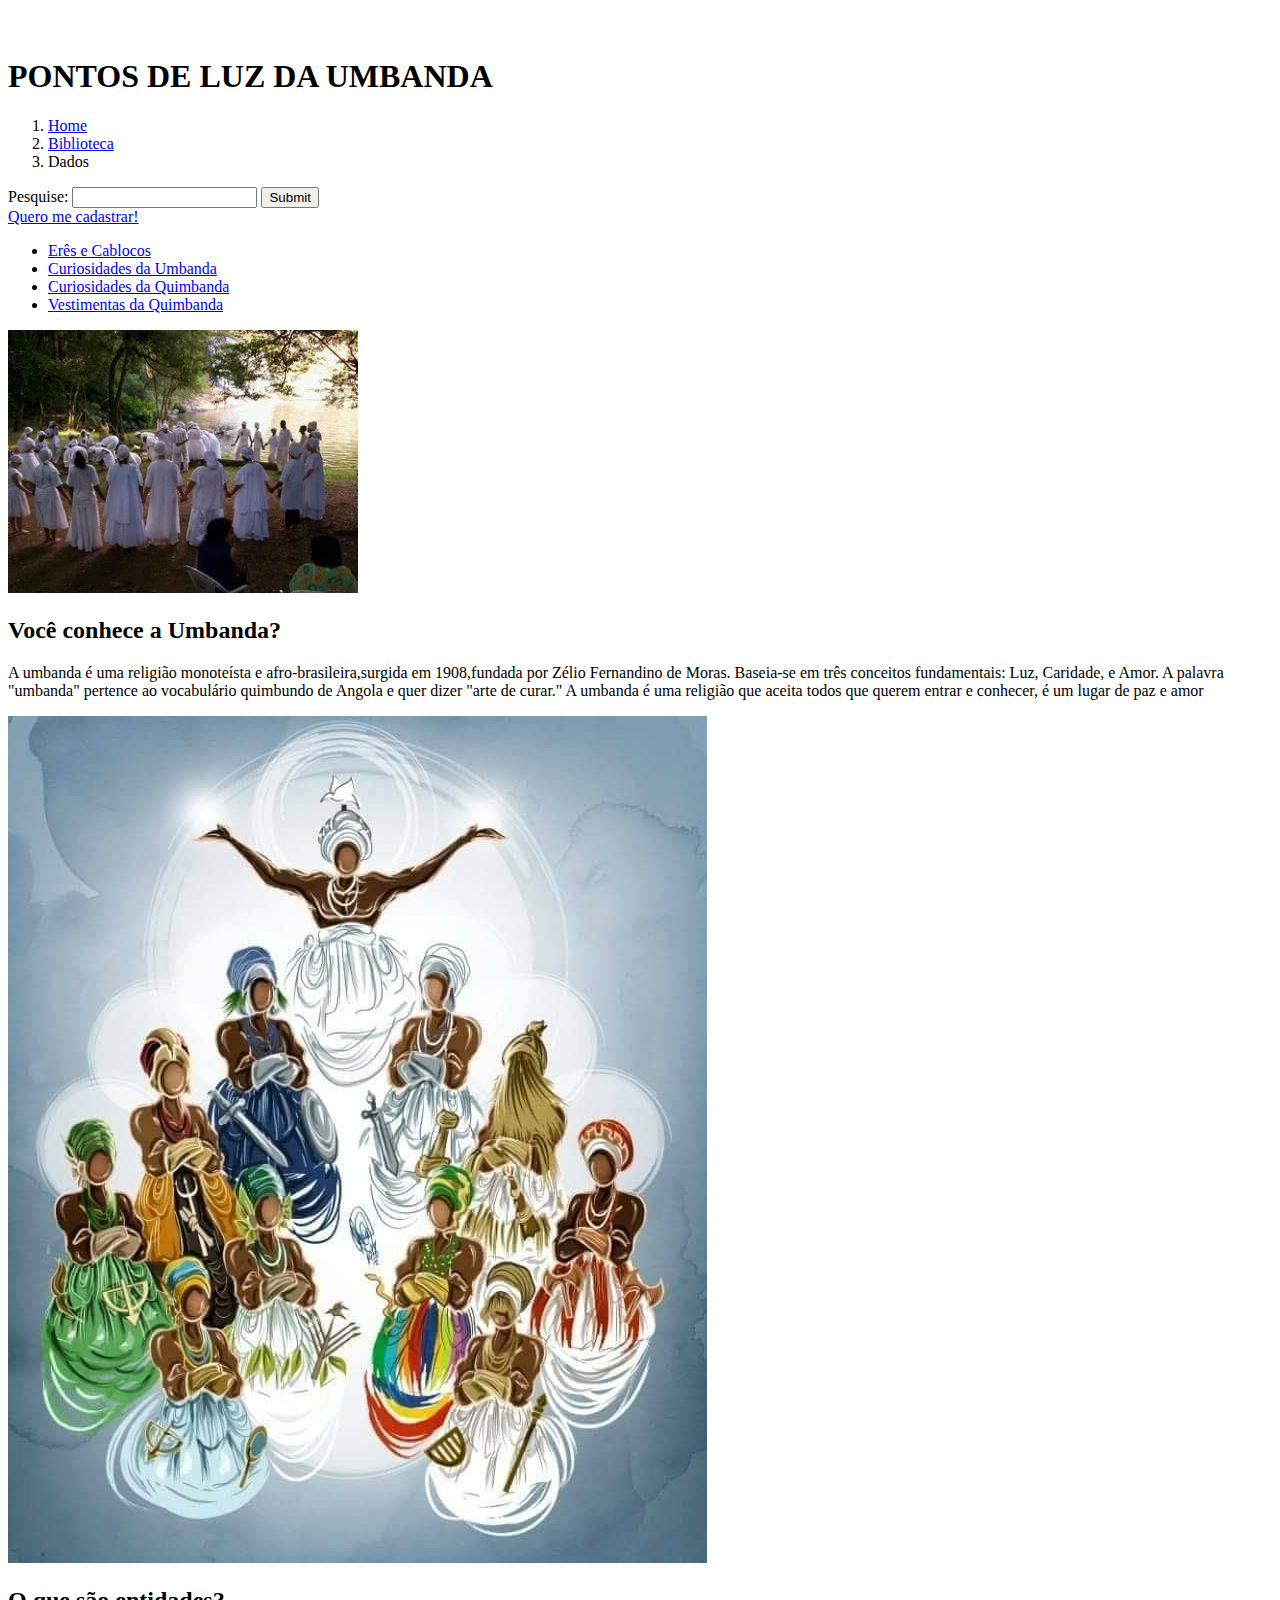
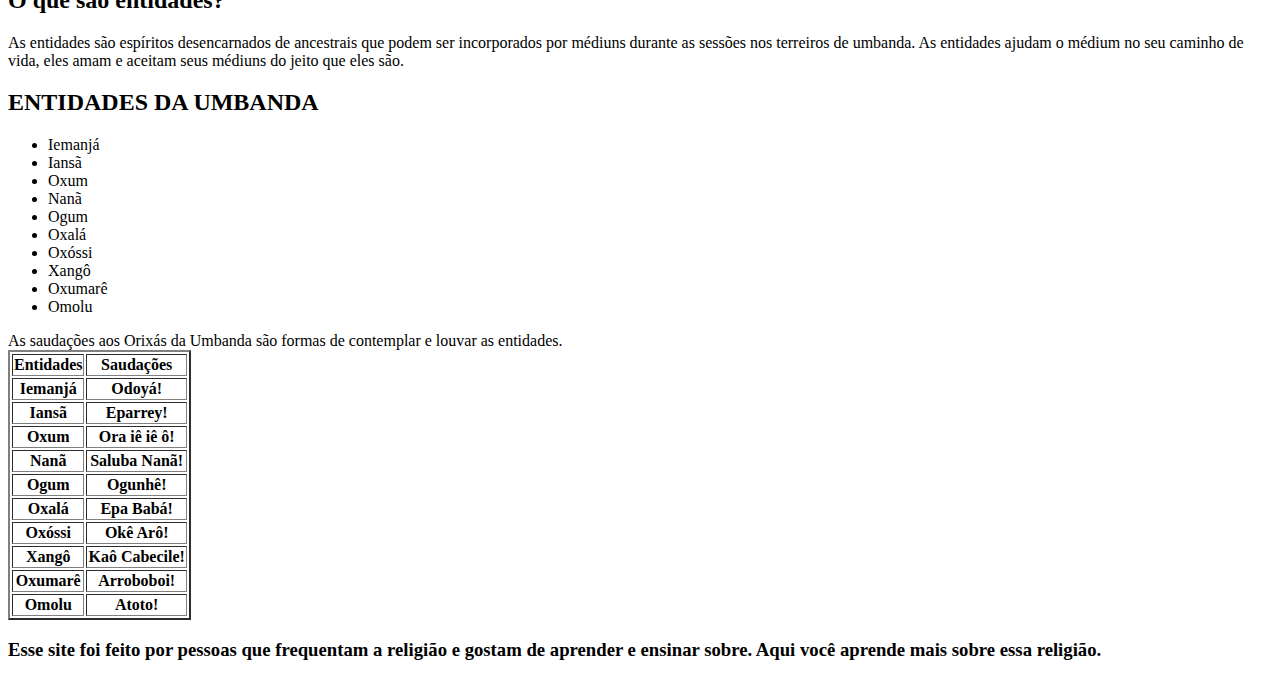
<file: index.html>
﻿<!DOCTYPE html>

<html lang="pt-br" xmlns="http://www.w3.org/1999/xhtml">
<head>
    <meta charset="utf-8" />
    <meta name="viewport" content="width=device-width, initial-scale=1, shrink-to-fit=no">

    <!-- Bootstrap CSS -->
    <link rel="stylesheet" href="https://stackpath.bootstrapcdn.com/bootstrap/4.1.3/css/bootstrap.min.css" integrity="sha384-MCw98/SFnGE8fJT3GXwEOngsV7Zt27NXFoaoApmYm81iuXoPkFOJwJ8ERdknLPMO" crossorigin="anonymous">

    <title>PONTOS DE LUZ DA UMBANDA</title>
</head>
<body class="bg-alert alert-warning container-fluid ">
<header class="container-fluid ">

    <h1 class="d-block text-center h1 text-white bg-warning "><br>PONTOS DE LUZ DA UMBANDA<br></h1>

	<nav aria-label="breadcrumb">
  <ol class="breadcrumb">
    <li class="breadcrumb-item"><a href="#">Home</a></li>
    <li class="breadcrumb-item"><a href="#">Biblioteca</a></li>
    <li class="breadcrumb-item active" aria-current="page">Dados</li>
  </ol>
</nav>
	
	
	
	<form action="/login.php" method="post">
	
	<label for="name">Pesquise:</label>
	<input type="text" name="nome" id="nome">
	 
	 <input type="submit">
	 </form>
	 
	 <a href="cadastro.html">Quero me cadastrar!</a>
<nav>	 
	<ul> 
	<li> <a href="sandy2.html">Erês e Cablocos</a></li>
	<li> <a href="sandy3.html">Curiosidades da Umbanda</a></li>
	<li> <a href="sandy4.html">Curiosidades da Quimbanda</a></li>
	<li> <a href="sandy5.html">Vestimentas da Quimbanda</a></li>					
	</ul>
</nav>

</header>		

<div class="row">

<main class="col-12 col-lg-7">
    
	
	<section class="media row" >
	<img src ="umbanda.jpg" class="align-self-center mr-3 col-10 col-lg-4">
        <div class="media-body col-12 col-lg-8">
		
		<h2>Você conhece a Umbanda?</h2>
		<p class= "text-dark">
        A umbanda é uma religião monoteísta e afro-brasileira,surgida em 1908,fundada por 
        Zélio Fernandino de Moras. Baseia-se em três conceitos fundamentais: Luz, Caridade, e Amor.
        A palavra "umbanda" pertence ao vocabulário quimbundo de Angola e quer dizer "arte de curar."
		A umbanda é uma religião que aceita todos que querem entrar e conhecer, é um lugar de paz e amor
		</p> 
		</div>
    </section> 

<div class="clear"></div>


<section class="media mt-4 row" >
 <img src="orixas.jpg" class="w-50 align-self-center mr-3 col-10 col-lg-4">
 <div class="media-body  col-12 col-lg-8"> 
 
    <h2> O que são entidades?</h2>
    <p class="text-dark">As entidades são espíritos desencarnados de ancestrais que podem ser incorporados 
    por médiuns durante as sessões nos terreiros de umbanda. As entidades ajudam o médium no seu
	caminho de vida, eles amam e aceitam seus médiuns do jeito que eles são.</p>
	
	</div>
</section>

<div class="clear"></div>



</main>

<aside class="col-12 col-md-4 ml-lg-5">
<div  class="float-right border" >
<section class="border border-warning">


    <h2> ENTIDADES DA UMBANDA </h2>
<ul> 
    <li> Iemanjá</li>
    <li> Iansã</li>
    <li> Oxum</li>
    <li>Nanã</li>
    <li>Ogum</li>
    <li>Oxalá</li>
    <li>Oxóssi</li>
    <li>Xangô</li>
    <li>Oxumarê</li>
    <li>Omolu</li>
</ul>
</div>
</section>


<section class="col-12">
As saudações aos Orixás da Umbanda são formas de contemplar e louvar as entidades.
<table border="2">
<tr>
<th>Entidades</th>
<th>Saudações</th>

</tr>


<tr>
<th>Iemanjá</th>
<th>Odoyá!</th>

</tr>
<tr>
<th>Iansã</th>
<th>Eparrey!</th>

</tr>
<tr>
<th>Oxum</th>
<th>Ora iê iê ô!</th>

</tr>
<tr>
<th>Nanã</th>
<th>Saluba Nanã!</th>

</tr>
<tr>
<th>Ogum</th>
<th>Ogunhê!</th>

</tr>
<tr>
<th>Oxalá</th>
<th>Epa Babá!</th>

</tr>
<tr>
<th>Oxóssi</th>
<th>Okê Arô!</th>

</tr>
<tr>
<th>Xangô</th>
<th>Kaô Cabecile!</th>

</tr>
<tr>
<th>Oxumarê</th>
<th>Arroboboi!</th>

</tr>
<tr>
<th>Omolu</th>
<th>Atoto!</th>

</tr>
</table>
</section>
</div>

</aside>

</div>

<footer class="jumbotron jumbotron-fluid footer  bg-warning mt-5 text-dark">
<h3> Esse site foi feito por pessoas que frequentam a religião e gostam de aprender
	e ensinar sobre. Aqui você aprende mais sobre essa religião.</h3>							
	
</footer>

</body>
</html>
</file>
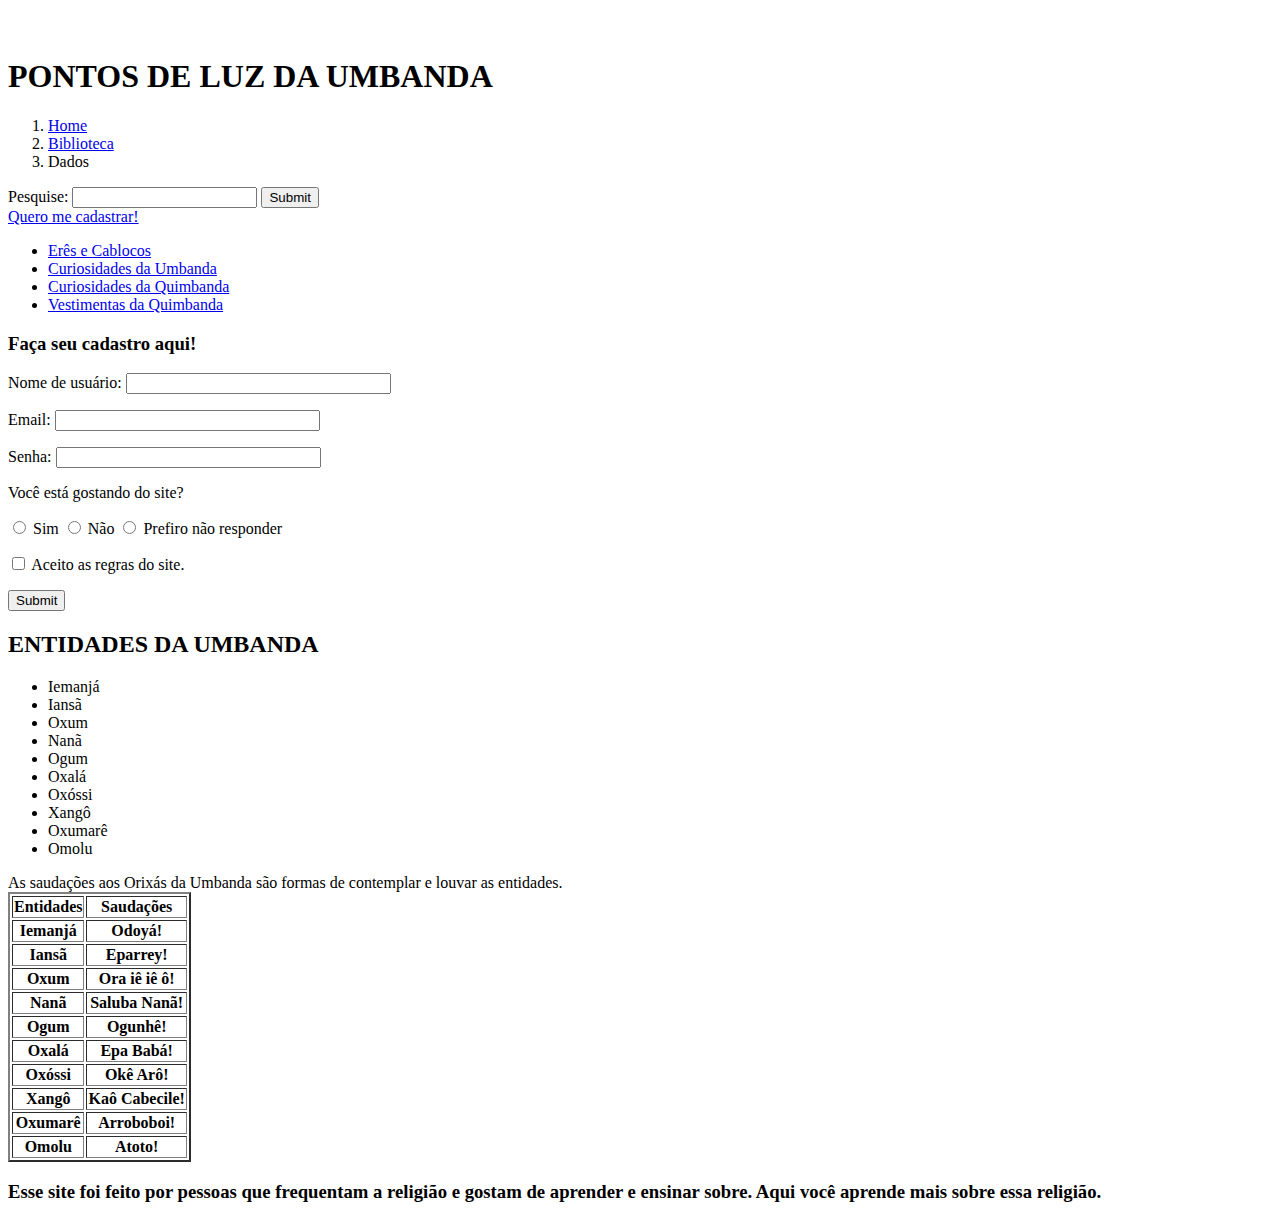
<file: cadastro.html>
<!DOCTYPE html>

<html lang="pt-br" xmlns="http://www.w3.org/1999/xhtml">
<head>
    <meta charset="utf-8" />
    <meta name="viewport" content="width=device-width, initial-scale=1, shrink-to-fit=no">

    <!-- Bootstrap CSS -->
    <link rel="stylesheet" href="https://stackpath.bootstrapcdn.com/bootstrap/4.1.3/css/bootstrap.min.css" integrity="sha384-MCw98/SFnGE8fJT3GXwEOngsV7Zt27NXFoaoApmYm81iuXoPkFOJwJ8ERdknLPMO" crossorigin="anonymous">

    <title>PONTOS DE LUZ DA UMBANDA</title>
</head>
<body class="bg-alert alert-warning container-fluid ">
<header class="container-fluid ">

    <h1 class="d-block text-center h1 text-white bg-warning "><br>PONTOS DE LUZ DA UMBANDA<br></h1>
   
	<nav aria-label="breadcrumb">
  <ol class="breadcrumb">
    <li class="breadcrumb-item"><a href="#">Home</a></li>
    <li class="breadcrumb-item"><a href="#">Biblioteca</a></li>
    <li class="breadcrumb-item active" aria-current="page">Dados</li>
  </ol>
</nav>
	<form action="/login.php" method="post">
	
	<label for="name">Pesquise:</label>
	<input type="text" name="nome" id="nome">
	 
	 <input type="submit">
	 </form>
	 
	 <a href="cadastro.html">Quero me cadastrar!</a>
<nav>	 
	<ul> 
	<li> <a href="sandy2.html">Erês e Cablocos</a></li>
	<li> <a href="sandy3.html">Curiosidades da Umbanda</a></li>
	<li> <a href="sandy4.html">Curiosidades da Quimbanda</a></li>
	<li> <a href="sandy5.html">Vestimentas da Quimbanda</a></li>					
	</ul>
</nav>	


</header>		

<div class="row">

<main class="col-12 col-lg-5">
<section>

<h3>Faça seu cadastro aqui!</h3>

<form>

<label class="campo" for="nome">Nome de usuário:</label>
 <input type="text" name="name" size="30" maxlength="100" required pattern="[a-z/s]+$"> 
 </p>
	
<p>	
<label class="campo"  for="nome">Email:</label>						
	<input type="text" name="name" size="30" maxlength="100" required pattern="[a-z/s]+$"> 
</p>


 <p>
<label class="campo"  for="nome">Senha:</label>
 <input type="text" name="name" size="30" maxlength="100" required pattern="[a-z/s]+$"> 
 </p>


<p>
	Você está gostando do site?
</p>	
<p>
	<input type="radio" name="enquete" id="enquete" value="sim!">
	<label>Sim</label>

<input type="radio" name="enquete" id="enquete" value="nao">
	<label>Não</label>
	
		
<input type="radio" name="enquete" id="enquete" value="Prefiro nao responder">
	<label>Prefiro não responder</label>  
	
	
<p>
	<input id="contrato" name="contrato" type="checkbox" value="sim">
	<label for="contrato">Aceito as regras do site.</label>
</p>

 
 <input type="submit">

</form>

</section> 

</main>

<aside class="col-12 col-md-4 col-lg-7">
<div  class="border col-7" >
<section class="border border-warning">



    <h2> ENTIDADES DA UMBANDA </h2>
<ul>
    <li> Iemanjá</li>
    <li> Iansã</li>
    <li> Oxum</li>
    <li>Nanã</li>
    <li>Ogum</li>
    <li>Oxalá</li>
    <li>Oxóssi</li>
    <li>Xangô</li>
    <li>Oxumarê</li>
    <li>Omolu</li>
</ul>

</section>
</div>

<section class="col-12">
As saudações aos Orixás da Umbanda são formas de contemplar e louvar as entidades.
<table border="2">
<tr>
<th>Entidades</th>
<th>Saudações</th>

</tr>


<tr>
<th>Iemanjá</th>
<th>Odoyá!</th>

</tr>
<tr>
<th>Iansã</th>
<th>Eparrey!</th>

</tr>
<tr>
<th>Oxum</th>
<th>Ora iê iê ô!</th>

</tr>
<tr>
<th>Nanã</th>
<th>Saluba Nanã!</th>

</tr>
<tr>
<th>Ogum</th>
<th>Ogunhê!</th>

</tr>
<tr>
<th>Oxalá</th>
<th>Epa Babá!</th>

</tr>
<tr>
<th>Oxóssi</th>
<th>Okê Arô!</th>

</tr>
<tr>
<th>Xangô</th>
<th>Kaô Cabecile!</th>

</tr>
<tr>
<th>Oxumarê</th>
<th>Arroboboi!</th>

</tr>
<tr>
<th>Omolu</th>
<th>Atoto!</th>

</tr>
</table>
</section>


</aside>

</div>

<footer class="jumbotron jumbotron-fluid footer  bg-warning mt-5 text-dark">
<h3> Esse site foi feito por pessoas que frequentam a religião e gostam de aprender
	e ensinar sobre. Aqui você aprende mais sobre essa religião.</h3>							
	
</footer>

</body>
</html>
</file>
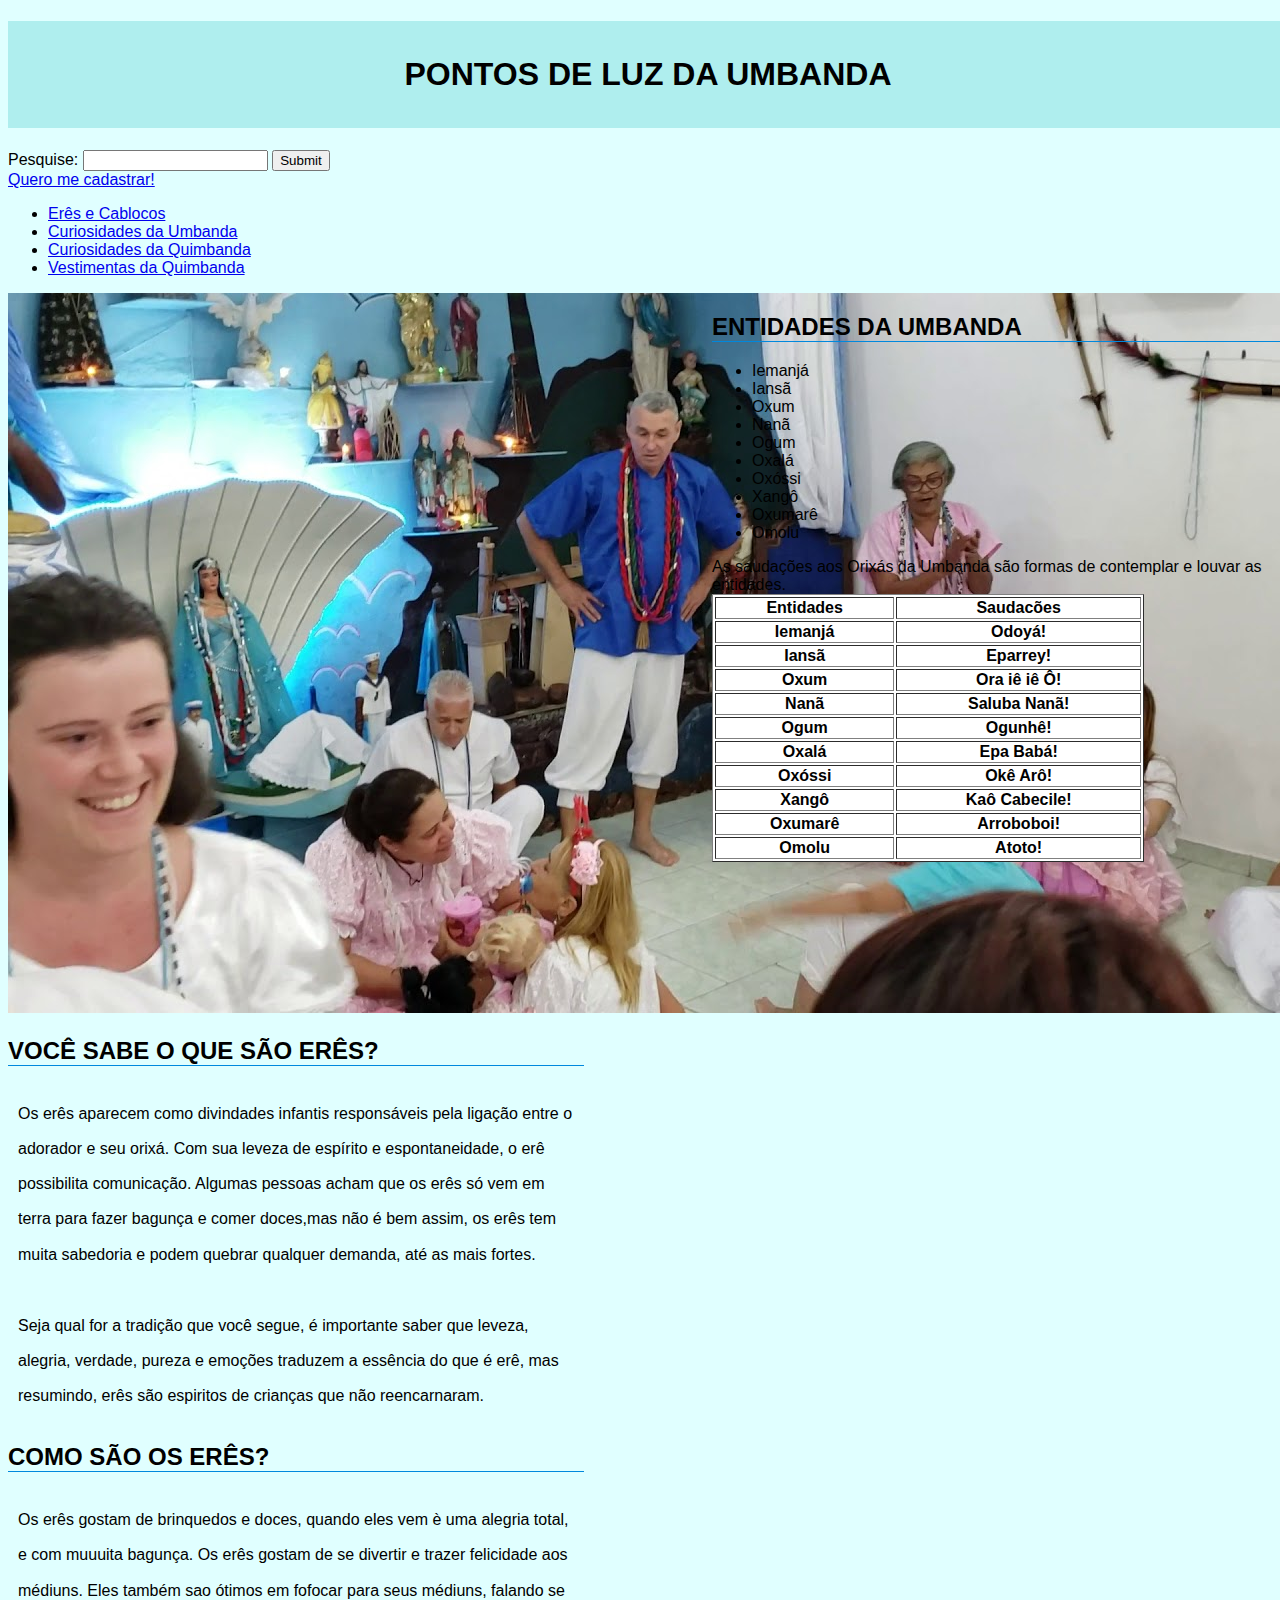
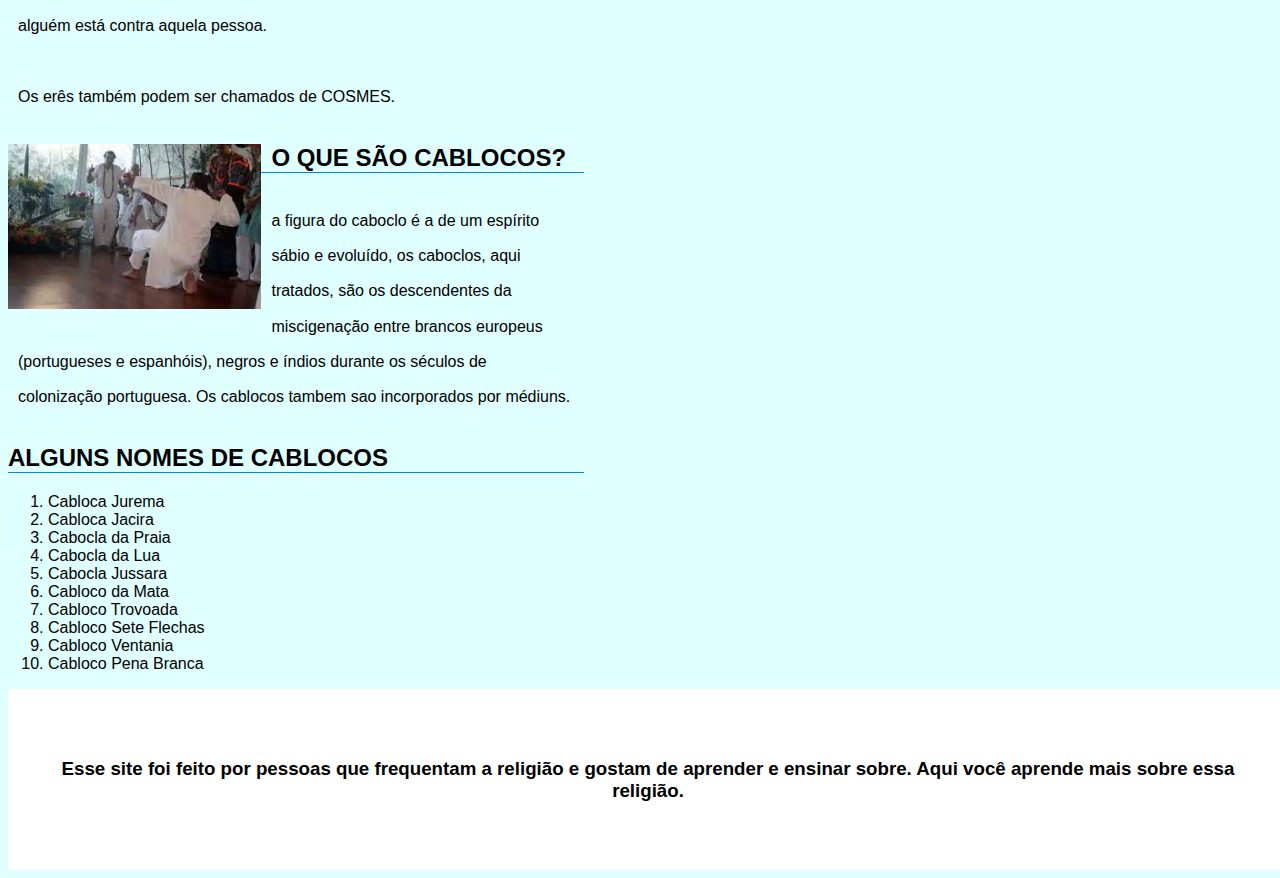
<file: sandy2---.html>
<!DOCTYPE html>

<html lang="pt-br" xmlns="http://www.w3.org/1999/xhtml">
<head>
    <meta charset="utf-8" />
    <link rel="stylesheet" href="site.css"/>
    <title>PONTOS DE LUZ DA UMBANDA</title>
</head>
<body>
<header>

    <h1>PONTOS DE LUZ DA UMBANDA</h1>
	<form action="/login.php" method="post">
	<label for="name">Pesquise:</label>
	<input type="text" name="nome" id="nome">
	 
	 <input type="submit">
	 </form>
	 
	 <a href="cadastro.html">Quero me cadastrar!</a>
<nav>	 
	<ul> 
	<li> <a href="sandy2.html">Erês e Cablocos</a></li>
	<li> <a href="sandy3.html">Curiosidades da Umbanda</a></li>
	<li> <a href="sandy4.html">Curiosidades da Quimbanda</a></li>
	<li> <a href="sandy5.html">Vestimentas da Quimbanda</a></li>					
	</ul>
</nav>

</header>		

<main>
<sectionlass="media row" >
 <img src="ere.jpg" alt="ere">
 
<h2>VOCÊ SABE O QUE SÃO ERÊS?</h2>
 <p>Os erês aparecem como divindades infantis responsáveis pela ligação entre o adorador e seu orixá. Com sua leveza de espírito e espontaneidade, o erê possibilita comunicação. Algumas pessoas acham que os erês só vem em terra para fazer bagunça e comer doces,mas não é bem assim, os erês tem muita sabedoria e podem quebrar qualquer demanda, até as mais fortes.</p> 
 
 <p>Seja qual for a tradição que você segue, é importante saber que leveza, alegria, verdade, pureza e emoções traduzem a essência do que é erê, mas resumindo, erês são espiritos de crianças que não reencarnaram.</p>
 
 </section>
 
 <section>
 
 <h2>COMO SÃO OS ERÊS?</h2>
 <p> Os erês gostam de brinquedos e doces, quando eles vem è uma alegria total, e com muuuita bagunça. Os erês gostam de se divertir
 e trazer felicidade aos médiuns. Eles também sao ótimos em fofocar para seus médiuns, falando se alguém está contra aquela pessoa.</p>
 <p>Os erês também podem ser chamados de COSMES.</p>
 </section>
 
 <section>
 <img src="cablocos.jfif" alt="cablocos">
 
 <h2>O QUE SÃO CABLOCOS?</h2>
 <p>a figura do caboclo é a de um espírito sábio e evoluído, os caboclos, aqui tratados, são os descendentes da miscigenação entre brancos europeus (portugueses e espanhóis), negros e índios durante os séculos de colonização portuguesa. 
 Os cablocos tambem sao incorporados por médiuns.</p>
 
 <h2>ALGUNS NOMES DE CABLOCOS</h2>
 <ol>
 <li>Cabloca Jurema</li>
 <li>Cabloca Jacira</li>
 <li>Cabocla da Praia</li>
 <li>Cabocla da Lua</li>
 <li>Cabocla Jussara</li>
 <li>Cabloco da Mata</li>
 <li>Cabloco Trovoada</li>
 <li>Cabloco Sete Flechas</li>
 <li>Cabloco Ventania</li>
 <li>Cabloco Pena Branca</li>
 </ol>
 </section>
 </main>

<aside>

<section>

    <h2> ENTIDADES DA UMBANDA </h2>
<ul> 
    <li> Iemanjá</li>
    <li> Iansã</li>
    <li> Oxum</li>
    <li>Nanã</li>
    <li>Ogum</li>
    <li>Oxalá</li>
    <li>Oxóssi</li>
    <li>Xangô</li>
    <li>Oxumarê</li>
    <li>Omolu</li>
</ul>
</section>


<section>
As saudações aos Orixás da Umbanda são formas de contemplar e louvar as entidades.
<table border="1">
<tr>
<th>Entidades</th>
<th>Saudacões</th>

</tr>


<tr>
<th>Iemanjá</th>
<th>Odoyá!</th>

</tr>
<tr>
<th>Iansã</th>
<th>Eparrey!</th>

</tr>
<tr>
<th>Oxum</th>
<th>Ora iê iê Ô!</th>

</tr>
<tr>
<th>Nanã</th>
<th>Saluba Nanã!</th>

</tr>
<tr>
<th>Ogum</th>
<th>Ogunhê!</th>

</tr>
<tr>
<th>Oxalá</th>
<th>Epa Babá!</th>

</tr>
<tr>
<th>Oxóssi</th>
<th>Okê Arô!</th>

</tr>
<tr>
<th>Xangô</th>
<th>Kaô Cabecile!</th>

</tr>
<tr>
<th>Oxumarê</th>
<th>Arroboboi!</th>

</tr>
<tr>
<th>Omolu</th>
<th>Atoto!</th>

</tr>
</table>
</section>


</aside>


<footer>

<h3> Esse site foi feito por pessoas que frequentam a religião e gostam de aprender
	e ensinar sobre. Aqui você aprende mais sobre essa religião.</h3>				
						
	
</footer>
	


</body>
</html>
</file>
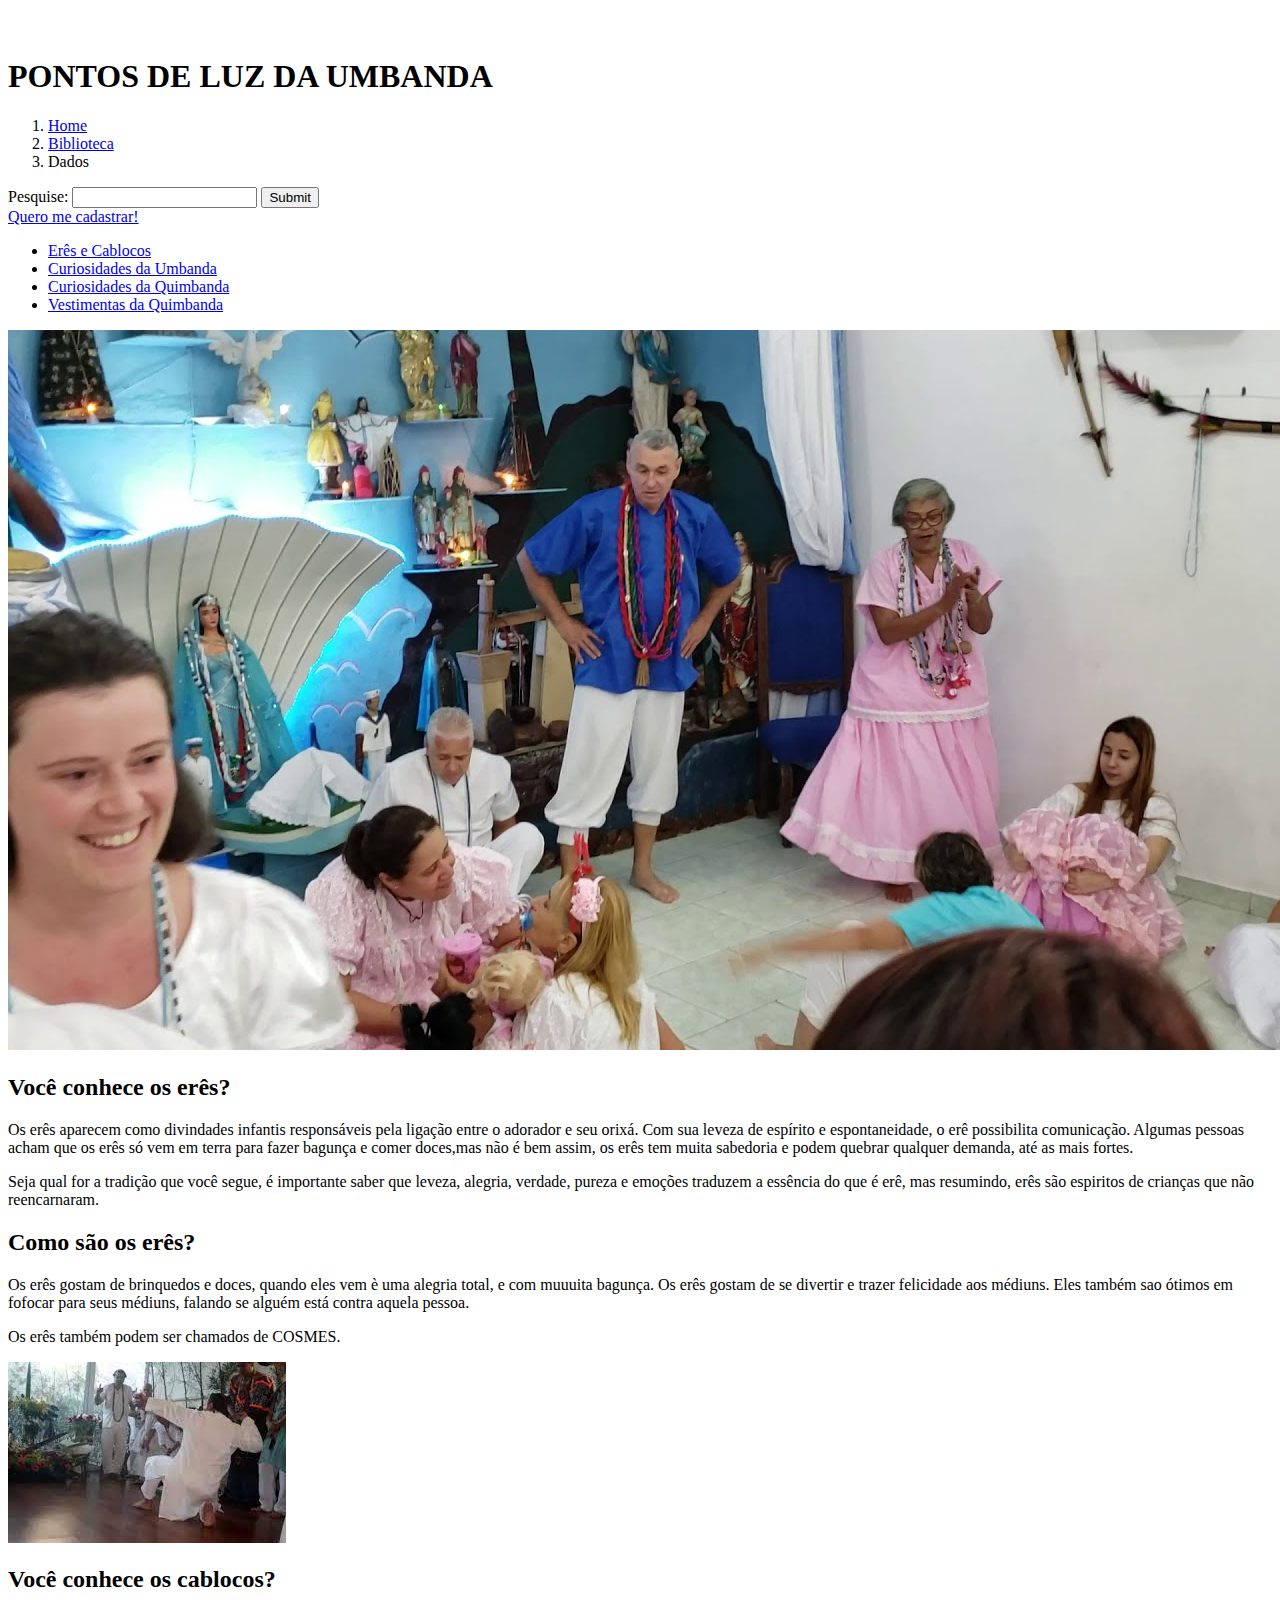
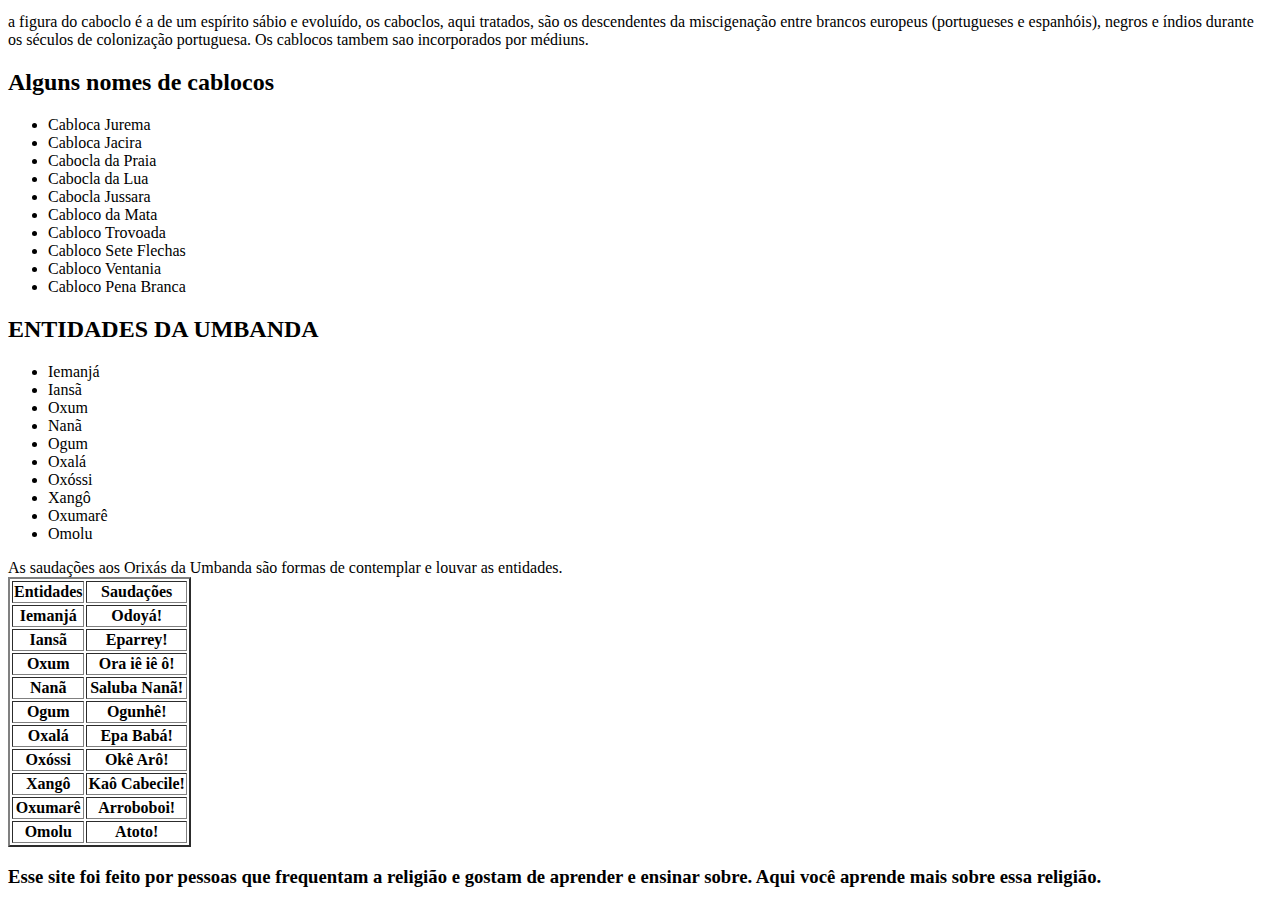
<file: sandy2.html>
﻿ <!DOCTYPE html>

<html lang="pt-br" xmlns="http://www.w3.org/1999/xhtml">
<head>
    <meta charset="utf-8" />
    <meta name="viewport" content="width=device-width, initial-scale=1, shrink-to-fit=no">

    <!-- Bootstrap CSS -->
    <link rel="stylesheet" href="https://stackpath.bootstrapcdn.com/bootstrap/4.1.3/css/bootstrap.min.css" integrity="sha384-MCw98/SFnGE8fJT3GXwEOngsV7Zt27NXFoaoApmYm81iuXoPkFOJwJ8ERdknLPMO" crossorigin="anonymous">

    <title>PONTOS DE LUZ DA UMBANDA</title>
</head>
<body class="bg-alert alert-warning container-fluid ">
<header class="container-fluid ">

	
 <h1 class="d-block text-center h1 text-white bg-warning "><br>PONTOS DE LUZ DA UMBANDA<br></h1>
  
  
	<nav aria-label="breadcrumb">
  <ol class="breadcrumb">
    <li class="breadcrumb-item"><a href="#">Home</a></li>
    <li class="breadcrumb-item"><a href="#">Biblioteca</a></li>
    <li class="breadcrumb-item active" aria-current="page">Dados</li>
  </ol>
</nav>
	
	
	
	<form action="/login.php" method="post">
	
	<label for="name">Pesquise:</label>
	<input type="text" name="nome" id="nome">
	 
	 <input type="submit">
	 </form>
	 
	 <a href="cadastro.html">Quero me cadastrar!</a>
<nav>	 
	<ul> 
	<li> <a href="sandy2.html">Erês e Cablocos</a></li>
	<li> <a href="sandy3.html">Curiosidades da Umbanda</a></li>
	<li> <a href="sandy4.html">Curiosidades da Quimbanda</a></li>
	<li> <a href="sandy5.html">Vestimentas da Quimbanda</a></li>					
	</ul>
</nav>

</header>		

<div class="row">

<main class="col-12 col-lg-7">
    
	<section class="media row" >
        
		<img src="ere.jpg"  class="align-self-center mr-3 col-10 col-lg-4">
		<div class="media-body col-12 col-lg-8">
		<h2>Você conhece os erês?</h2>
 <p class="text-dark">Os erês aparecem como divindades infantis responsáveis pela ligação entre o adorador e seu orixá. Com sua leveza de espírito e espontaneidade, o erê possibilita comunicação. Algumas pessoas acham que os erês só vem em terra para fazer bagunça e comer doces,mas não é bem assim, os erês tem muita sabedoria e podem quebrar qualquer demanda, até as mais fortes.</p> 
 
 <p class="text-dark">Seja qual for a tradição que você segue, é importante saber que leveza, alegria, verdade, pureza e emoções traduzem a essência do que é erê, mas resumindo, erês são espiritos de crianças que não reencarnaram.</p>
 
		</div>
    </section> 

<div class="clear"></div>
 
<section class="media row"> 
	<h2>Como são os erês?</h2>
 <p class="text-dark"> Os erês gostam de brinquedos e doces, quando eles vem è uma alegria total, e com muuuita bagunça. Os erês gostam de se divertir
 e trazer felicidade aos médiuns. Eles também sao ótimos em fofocar para seus médiuns, falando se alguém está contra aquela pessoa.</p>
 <p class="text-dark">Os erês também podem ser chamados de COSMES.</p>
 
 </section>	
		


<div class="clear"></div>


<section class="media mt-4 row" >
 

 <img src="cablocos.jfif" alt="cablocos" class="align-self-center mr-3 col-10 col-lg-4">
 <div class="media-body col-12 col-lg-8">
 <h2>Você conhece os cablocos?</h2>
 <p class="text-dark">a figura do caboclo é a de um espírito sábio e evoluído, os caboclos, aqui tratados, são os descendentes da miscigenação entre brancos europeus (portugueses e espanhóis), negros e índios durante os séculos de colonização portuguesa. 
 Os cablocos tambem sao incorporados por médiuns.</p>
 </div>
</section>

<div class="clear"></div>

<h2 class="col-12">Alguns nomes de cablocos</h2>
 <ul class="text-dark">
 <li>Cabloca Jurema</li>
 <li>Cabloca Jacira</li>
 <li>Cabocla da Praia</li>
 <li>Cabocla da Lua</li>
 <li>Cabocla Jussara</li>
 <li>Cabloco da Mata</li>
 <li>Cabloco Trovoada</li>
 <li>Cabloco Sete Flechas</li>
 <li>Cabloco Ventania</li>
 <li>Cabloco Pena Branca</li>
 </ul>
 </section>
 </main>




<aside class="col-12 col-md-4 col-lg-5">
<div  class="border col-7" >
<section class="border border-warning">



    <h2> ENTIDADES DA UMBANDA </h2>
<ul>
    <li> Iemanjá</li>
    <li> Iansã</li>
    <li> Oxum</li>
    <li>Nanã</li>
    <li>Ogum</li>
    <li>Oxalá</li>
    <li>Oxóssi</li>
    <li>Xangô</li>
    <li>Oxumarê</li>
    <li>Omolu</li>
</ul>

</section>
</div>

<section class="col-12">
As saudações aos Orixás da Umbanda são formas de contemplar e louvar as entidades.
<table border="2">
<tr>
<th>Entidades</th>
<th>Saudações</th>

</tr>


<tr>
<th>Iemanjá</th>
<th>Odoyá!</th>

</tr>
<tr>
<th>Iansã</th>
<th>Eparrey!</th>

</tr>
<tr>
<th>Oxum</th>
<th>Ora iê iê ô!</th>

</tr>
<tr>
<th>Nanã</th>
<th>Saluba Nanã!</th>

</tr>
<tr>
<th>Ogum</th>
<th>Ogunhê!</th>

</tr>
<tr>
<th>Oxalá</th>
<th>Epa Babá!</th>

</tr>
<tr>
<th>Oxóssi</th>
<th>Okê Arô!</th>

</tr>
<tr>
<th>Xangô</th>
<th>Kaô Cabecile!</th>

</tr>
<tr>
<th>Oxumarê</th>
<th>Arroboboi!</th>

</tr>
<tr>
<th>Omolu</th>
<th>Atoto!</th>

</tr>
</table>
</section>


</aside>

</div>

<footer class="jumbotron jumbotron-fluid footer  bg-warning mt-5 text-dark">
<h3> Esse site foi feito por pessoas que frequentam a religião e gostam de aprender
	e ensinar sobre. Aqui você aprende mais sobre essa religião.</h3>							
	
</footer>

</body>
</html>
</file>
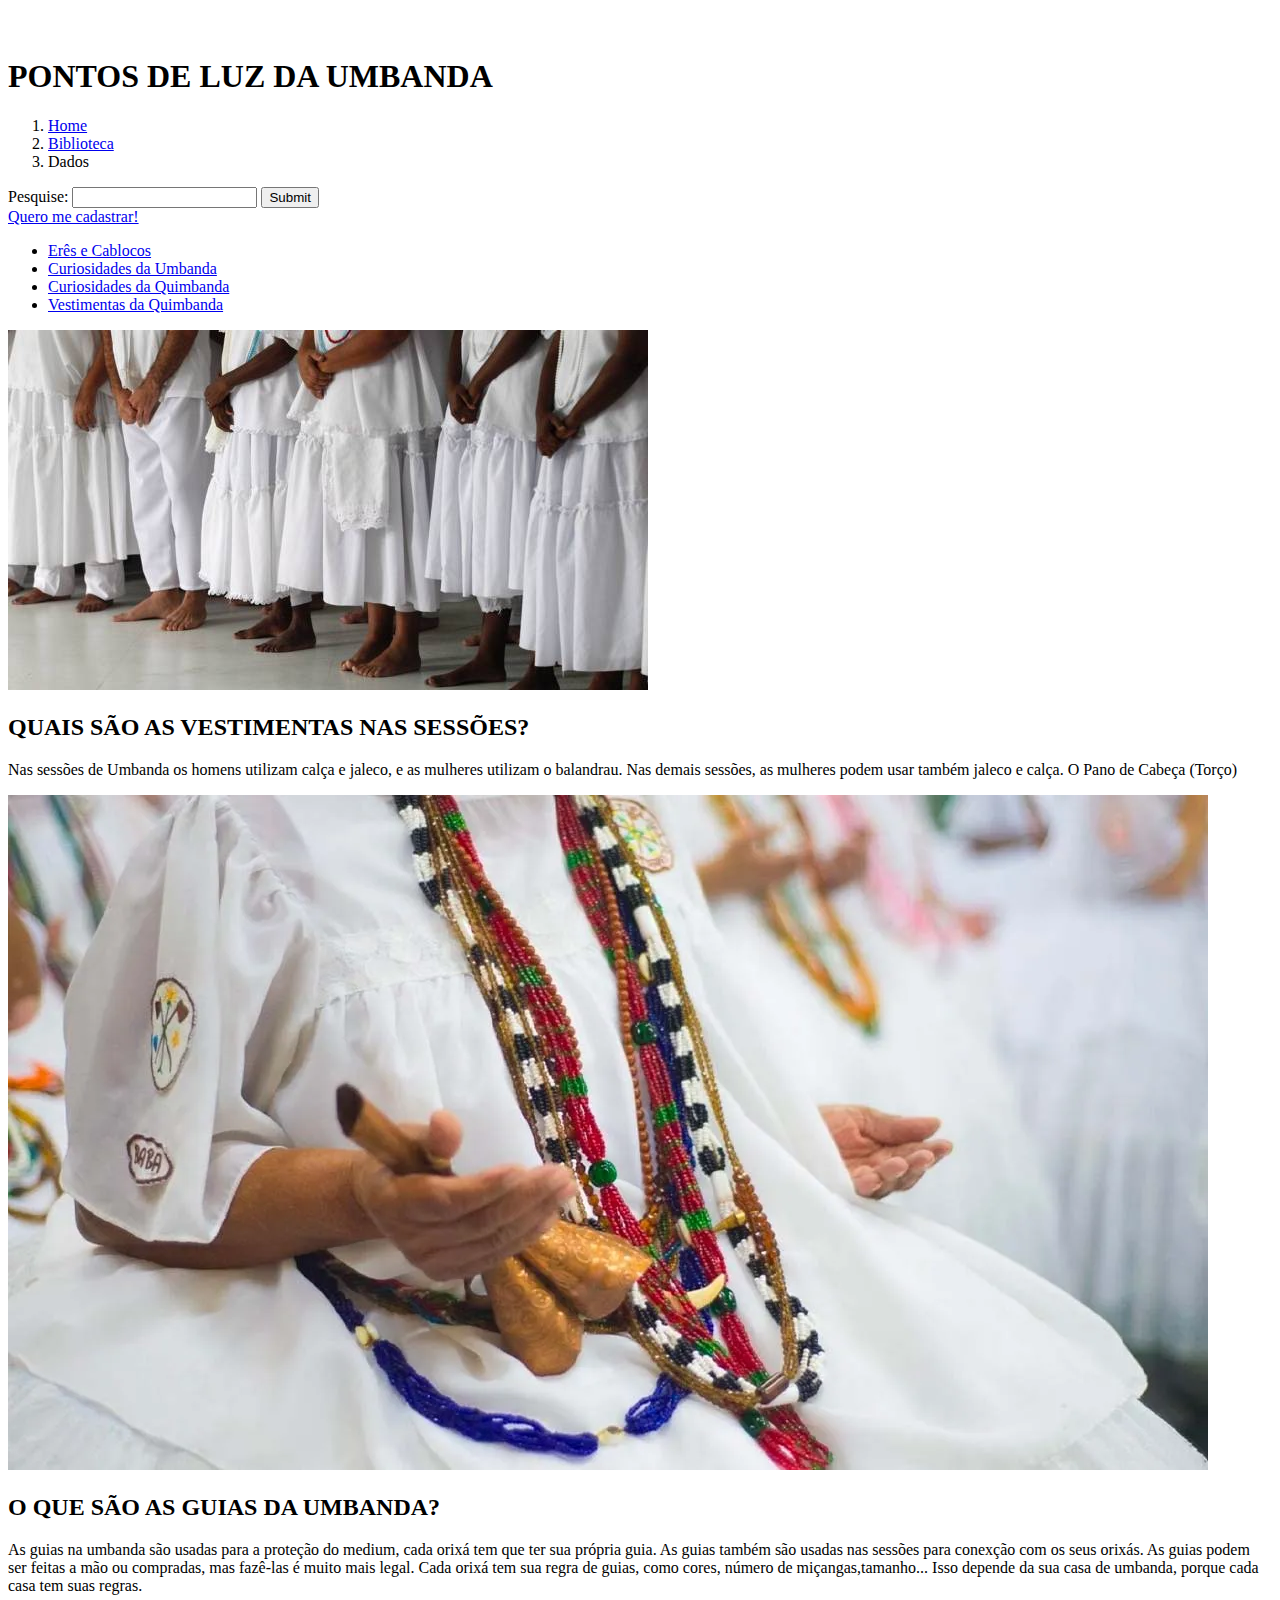
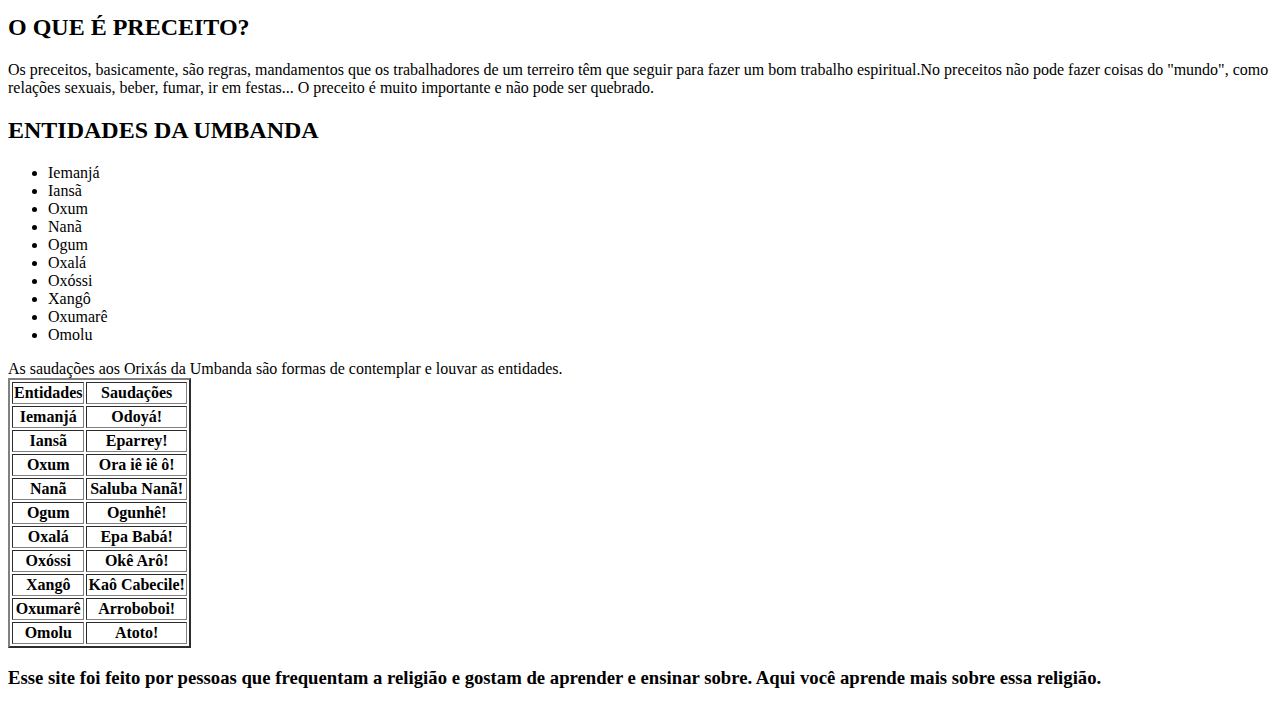
<file: sandy3.html>
<!DOCTYPE html>

<html lang="pt-br" xmlns="http://www.w3.org/1999/xhtml">
<head>
    <meta charset="utf-8" />
    <meta name="viewport" content="width=device-width, initial-scale=1, shrink-to-fit=no">

    <!-- Bootstrap CSS -->
    <link rel="stylesheet" href="https://stackpath.bootstrapcdn.com/bootstrap/4.1.3/css/bootstrap.min.css" integrity="sha384-MCw98/SFnGE8fJT3GXwEOngsV7Zt27NXFoaoApmYm81iuXoPkFOJwJ8ERdknLPMO" crossorigin="anonymous">

    <title>PONTOS DE LUZ DA UMBANDA</title>
</head>
<body class="bg-alert alert-warning container-fluid ">
<header class="container-fluid ">

    <h1 class="d-block text-center h1 text-white bg-warning "><br>PONTOS DE LUZ DA UMBANDA<br></h1>
   
	<nav aria-label="breadcrumb">
  <ol class="breadcrumb">
    <li class="breadcrumb-item"><a href="#">Home</a></li>
    <li class="breadcrumb-item"><a href="#">Biblioteca</a></li>
    <li class="breadcrumb-item active" aria-current="page">Dados</li>
  </ol>
</nav>
	<form action="/login.php" method="post">
	
	<label for="name">Pesquise:</label>
	<input type="text" name="nome" id="nome">
	 
	 <input type="submit">
	 </form>
	 
	 <a href="cadastro.html">Quero me cadastrar!</a>
<nav>	 
	<ul> 
	<li> <a href="sandy2.html">Erês e Cablocos</a></li>
	<li> <a href="sandy3.html">Curiosidades da Umbanda</a></li>
	<li> <a href="sandy4.html">Curiosidades da Quimbanda</a></li>
	<li> <a href="sandy5.html">Vestimentas da Quimbanda</a></li>					
	</ul>
</nav>
	
	
	

</header>		

<div class="row">

<main class="col-12 col-lg-7">
    
<section class="media row">	 

<img src="medium.jpg"  class="align-self-center mr-3 col-10 col-lg-4">
		<div class="media-body col-12 col-lg-8">	
<h2>QUAIS SÃO AS VESTIMENTAS NAS SESSÕES?</h2>
<p class="text-dark">Nas sessões de Umbanda os homens utilizam calça e jaleco, e as mulheres utilizam o balandrau. Nas demais sessões, as mulheres podem usar também jaleco e calça. O Pano de Cabeça (Torço)</p> 
</div>

</section>
<div class="clear"></div>
<section class="media row mt-5">
<img src="guias.jpg"  class="align-self-center mr-3 col-10 col-lg-4">

<div class="media-body col-12 col-lg-8">
<h2>O QUE SÃO AS GUIAS DA UMBANDA?</h2>
<p class="text-dark">As guias na umbanda são usadas para a proteção do medium, cada orixá tem que ter sua própria guia.
As guias também são usadas nas sessões para conexção com os seus orixás. As guias podem ser feitas a mão ou compradas, mas
fazê-las é muito mais legal. Cada orixá tem sua regra de guias, como cores, número de miçangas,tamanho... Isso depende da sua casa de umbanda,
porque cada casa tem suas regras.</p>
</div>

</section>







<h2>O QUE É PRECEITO?</h2>
<p class="text-dark">Os preceitos, basicamente, são regras, mandamentos que os trabalhadores de um terreiro têm que seguir para fazer um bom trabalho espiritual.No preceitos
não pode fazer coisas do "mundo", como relações sexuais, beber, fumar, ir em festas... O preceito é muito importante e não pode ser quebrado.</p>
</main>


<aside class="col-12 col-md-4 col-lg-5">
<div  class="border col-7" >
<section class="border border-warning">



    <h2> ENTIDADES DA UMBANDA </h2>
<ul>
    <li> Iemanjá</li>
    <li> Iansã</li>
    <li> Oxum</li>
    <li>Nanã</li>
    <li>Ogum</li>
    <li>Oxalá</li>
    <li>Oxóssi</li>
    <li>Xangô</li>
    <li>Oxumarê</li>
    <li>Omolu</li>
</ul>

</section>
</div>

<section class="col-12">
As saudações aos Orixás da Umbanda são formas de contemplar e louvar as entidades.
<table border="2">
<tr>
<th>Entidades</th>
<th>Saudações</th>

</tr>


<tr>
<th>Iemanjá</th>
<th>Odoyá!</th>

</tr>
<tr>
<th>Iansã</th>
<th>Eparrey!</th>

</tr>
<tr>
<th>Oxum</th>
<th>Ora iê iê ô!</th>

</tr>
<tr>
<th>Nanã</th>
<th>Saluba Nanã!</th>

</tr>
<tr>
<th>Ogum</th>
<th>Ogunhê!</th>

</tr>
<tr>
<th>Oxalá</th>
<th>Epa Babá!</th>

</tr>
<tr>
<th>Oxóssi</th>
<th>Okê Arô!</th>

</tr>
<tr>
<th>Xangô</th>
<th>Kaô Cabecile!</th>

</tr>
<tr>
<th>Oxumarê</th>
<th>Arroboboi!</th>

</tr>
<tr>
<th>Omolu</th>
<th>Atoto!</th>

</tr>
</table>
</section>


</aside>
</div>

<footer class="jumbotron jumbotron-fluid footer  bg-warning mt-5 text-dark">
<h3> Esse site foi feito por pessoas que frequentam a religião e gostam de aprender
	e ensinar sobre. Aqui você aprende mais sobre essa religião.</h3>							
	
</footer>

</body>
</html>
</file>
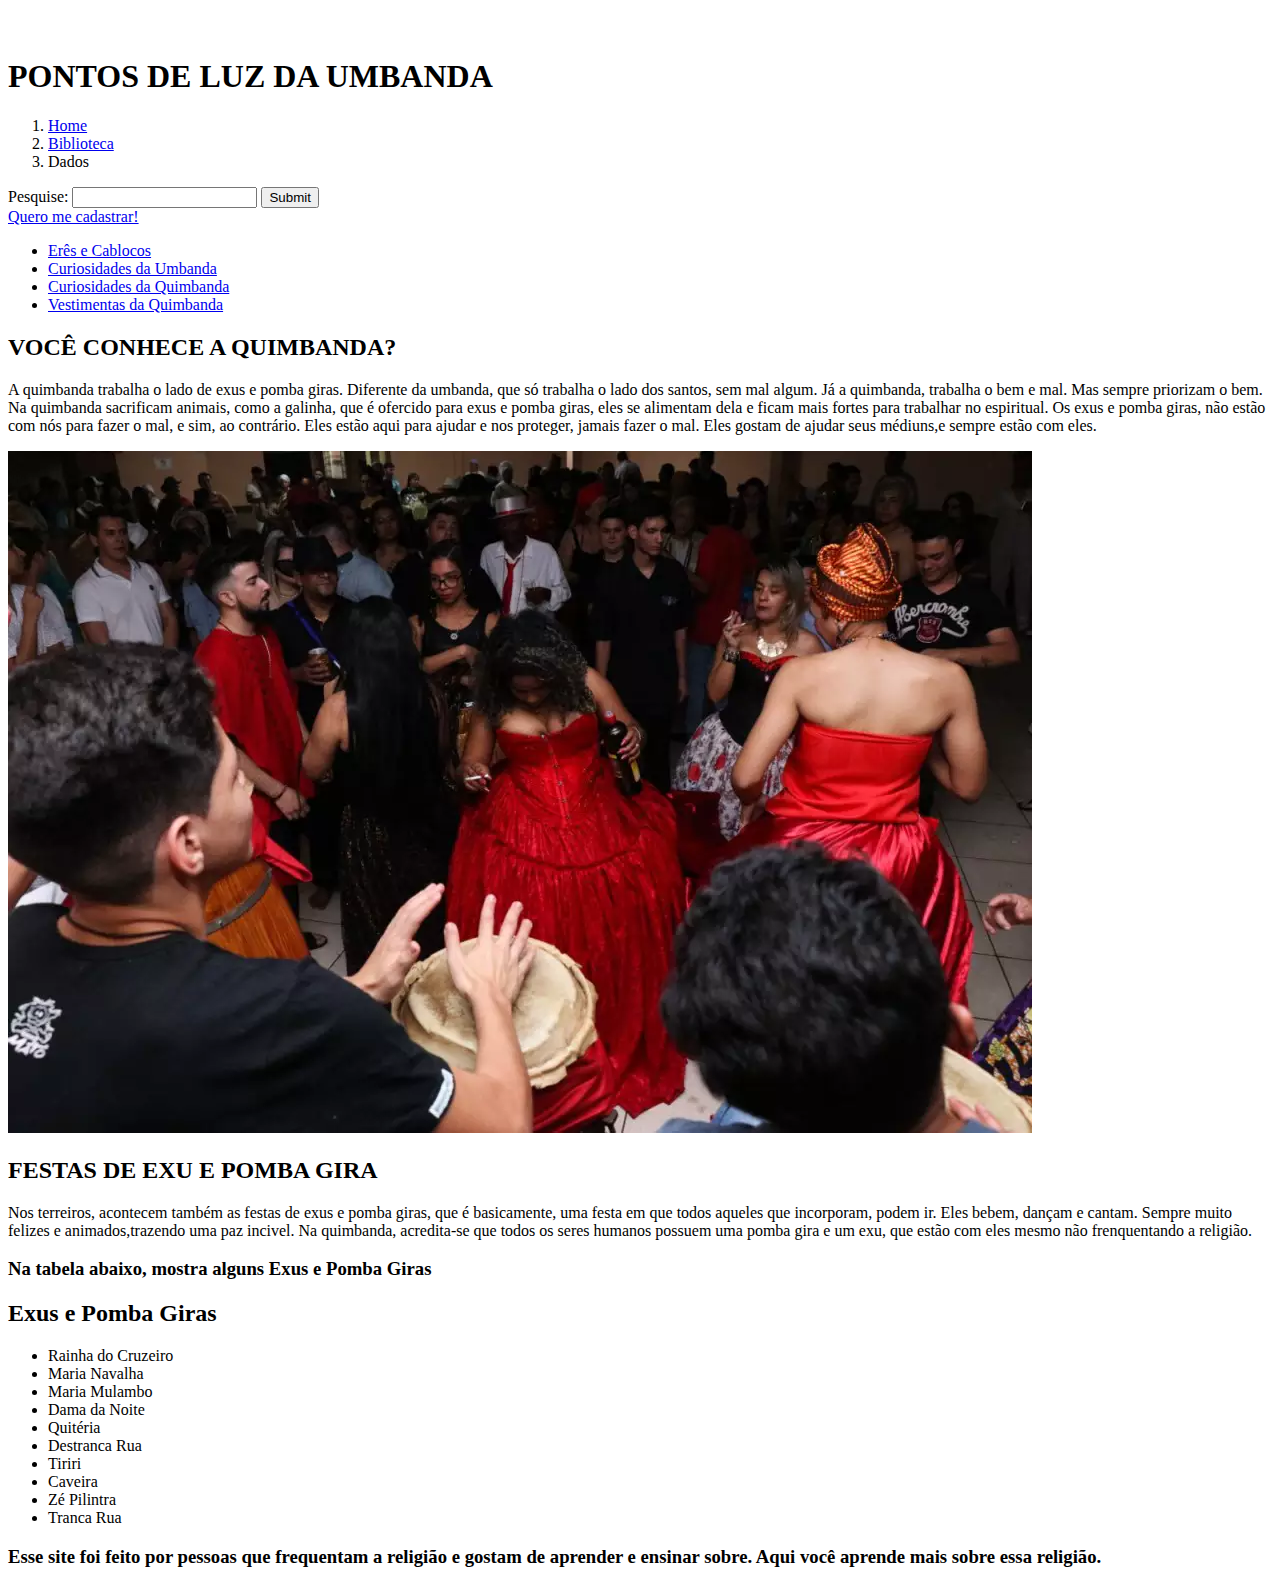
<file: sandy4.html>
<!DOCTYPE html>

<html lang="pt-br" xmlns="http://www.w3.org/1999/xhtml">
<head>
    <meta charset="utf-8" />
    <meta name="viewport" content="width=device-width, initial-scale=1, shrink-to-fit=no">

    <!-- Bootstrap CSS -->
    <link rel="stylesheet" href="https://stackpath.bootstrapcdn.com/bootstrap/4.1.3/css/bootstrap.min.css" integrity="sha384-MCw98/SFnGE8fJT3GXwEOngsV7Zt27NXFoaoApmYm81iuXoPkFOJwJ8ERdknLPMO" crossorigin="anonymous">

    <title>PONTOS DE LUZ DA UMBANDA</title>
</head>
<body class="bg-alert alert-warning container-fluid ">
<header class="container-fluid ">

    <h1 class="d-block text-center h1 text-white bg-warning "><br>PONTOS DE LUZ DA UMBANDA<br></h1>
   
	<nav aria-label="breadcrumb">
  <ol class="breadcrumb">
    <li class="breadcrumb-item"><a href="#">Home</a></li>
    <li class="breadcrumb-item"><a href="#">Biblioteca</a></li>
    <li class="breadcrumb-item active" aria-current="page">Dados</li>
  </ol>
</nav>
	<form action="/login.php" method="post">
	
	<label for="name">Pesquise:</label>
	<input type="text" name="nome" id="nome">
	 
	 <input type="submit">
	 </form>
	 
	 <a href="cadastro.html">Quero me cadastrar!</a>
<nav>	 
	<ul> 
	<li> <a href="sandy2.html">Erês e Cablocos</a></li>
	<li> <a href="sandy3.html">Curiosidades da Umbanda</a></li>
	<li> <a href="sandy4.html">Curiosidades da Quimbanda</a></li>
	<li> <a href="sandy5.html">Vestimentas da Quimbanda</a></li>					
	</ul>
</nav>	

<div class="row">

<main class="col-12 col-lg-7">
    
<section class="media row">	 

<h2>VOCÊ CONHECE A QUIMBANDA?</h2>

<p class="text-dark"> A quimbanda trabalha o lado de exus e pomba giras. Diferente da umbanda, que só
trabalha o lado dos santos, sem mal algum. Já a quimbanda, trabalha o bem e  mal.
Mas sempre priorizam o bem.  Na quimbanda sacrificam animais, como a galinha, que é ofercido para exus
e pomba giras, eles se alimentam dela e ficam mais fortes para trabalhar no espiritual.
Os exus e pomba giras, não estão com nós para fazer o mal, e sim, ao contrário.
Eles estão aqui para ajudar e nos proteger, jamais fazer o mal. Eles gostam de ajudar
seus médiuns,e sempre estão com eles.</p>

</section>

<div class="row">

<section class="media row">	 
<img src="pombagira.jpg" class="align-self-center mr-3 col-10 col-lg-5">
		<div class="media-body col-12 col-lg-8">

<h2>FESTAS DE EXU E POMBA GIRA</h2>
<p class="text-dark">Nos terreiros, acontecem também as festas de exus e pomba giras, que é
basicamente, uma festa em que todos aqueles que incorporam, podem ir.
Eles bebem, dançam e cantam. Sempre muito felizes e animados,trazendo 
uma paz incivel. Na quimbanda, acredita-se que todos os seres humanos possuem uma pomba gira e um exu, que 
estão com eles mesmo não frenquentando a religião.</p>
</div>
</section>

</main>

<aside class="col-12 col-md-4 ml-lg-5">
<h3>Na tabela abaixo, mostra alguns Exus e Pomba Giras</h3>

<aside class="col-12 col-md-8 ml-lg-7">
<div  class="float-right border" >
<section class="border border-warning">

    <h2> Exus e Pomba Giras </h2>
<ul class="text-dark">
    <li>Rainha do Cruzeiro</li>
    <li>Maria Navalha</li>
    <li>Maria Mulambo</li>
    <li>Dama da Noite</li>
    <li>Quitéria</li>
    <li>Destranca Rua</li>
    <li>Tiriri</li>
    <li>Caveira</li>
    <li>Zé Pilintra</li>
    <li>Tranca Rua</li>
</ul>

</aside>
</div>
<footer class="jumbotron jumbotron-fluid footer  bg-warning mt-5 text-black text-dark">
<h3> Esse site foi feito por pessoas que frequentam a religião e gostam de aprender
	e ensinar sobre. Aqui você aprende mais sobre essa religião.</h3>							
	
</footer>

</body>
</html>
</file>
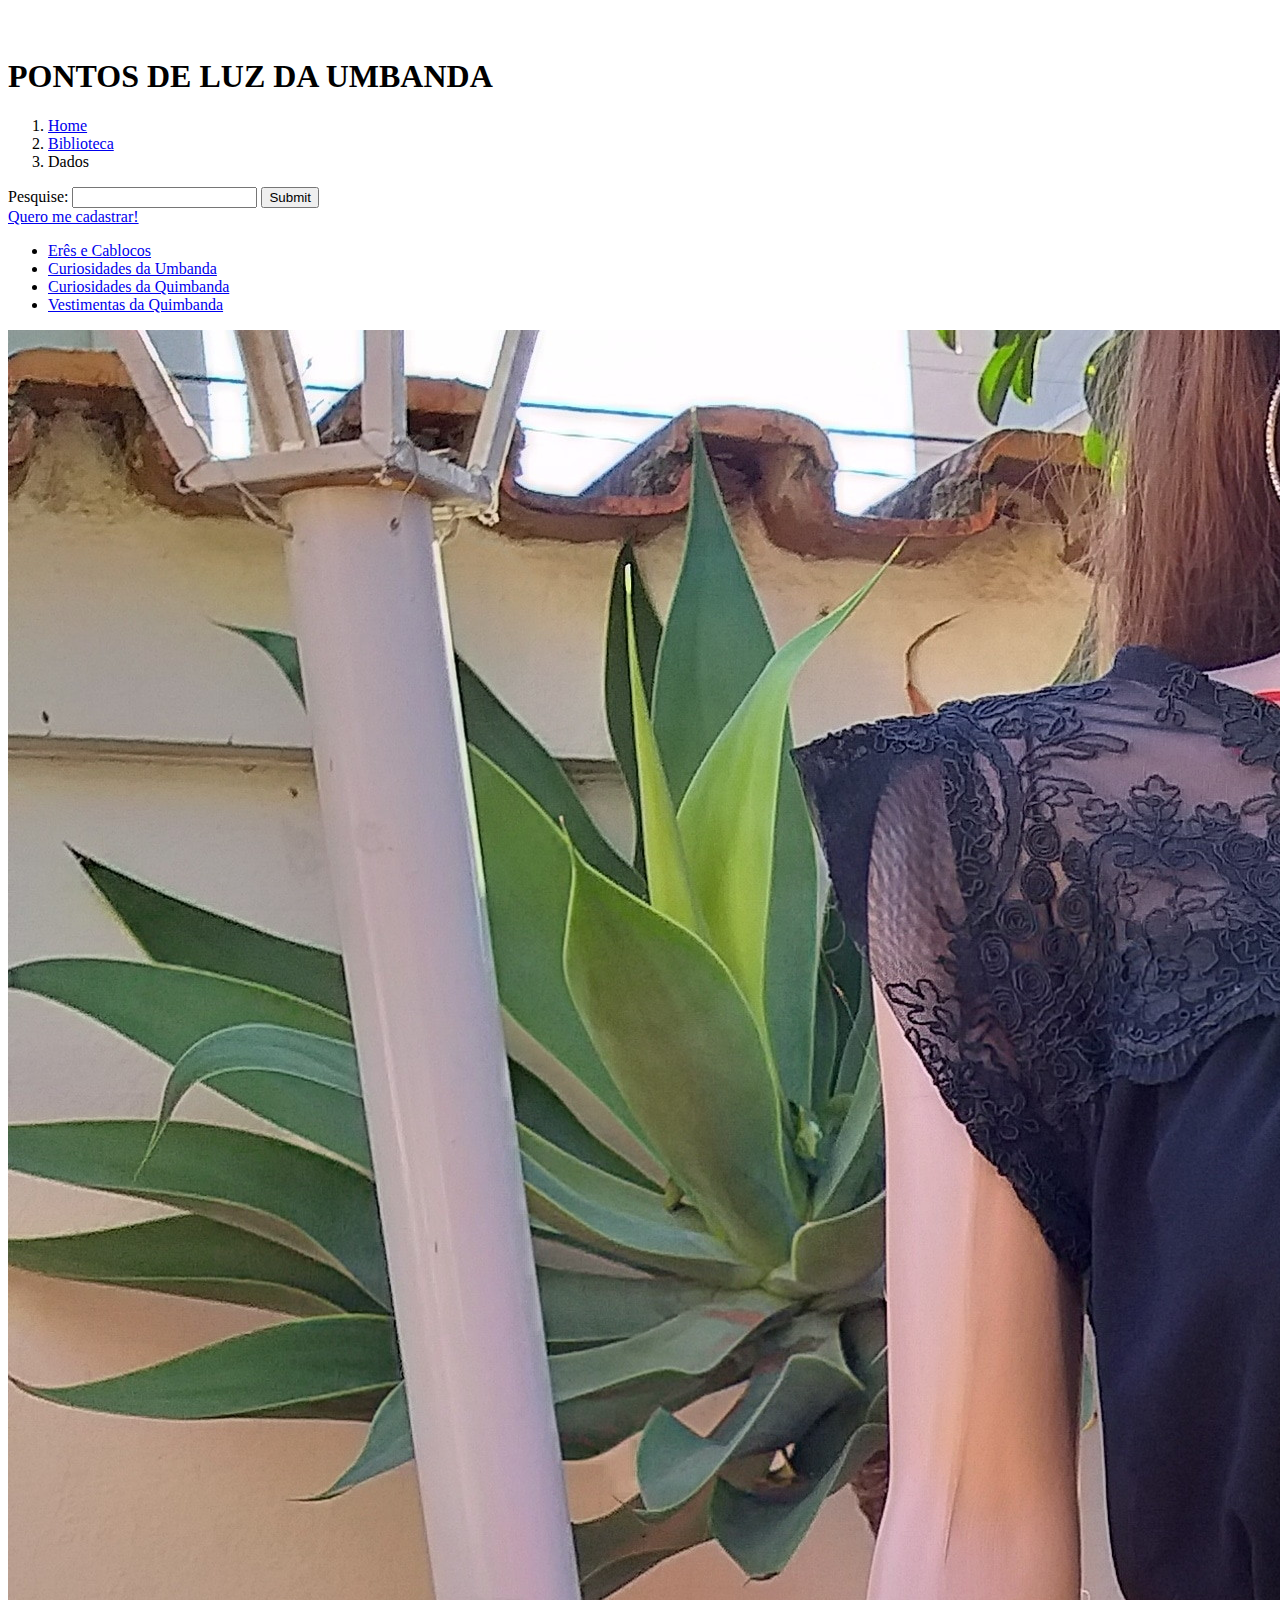
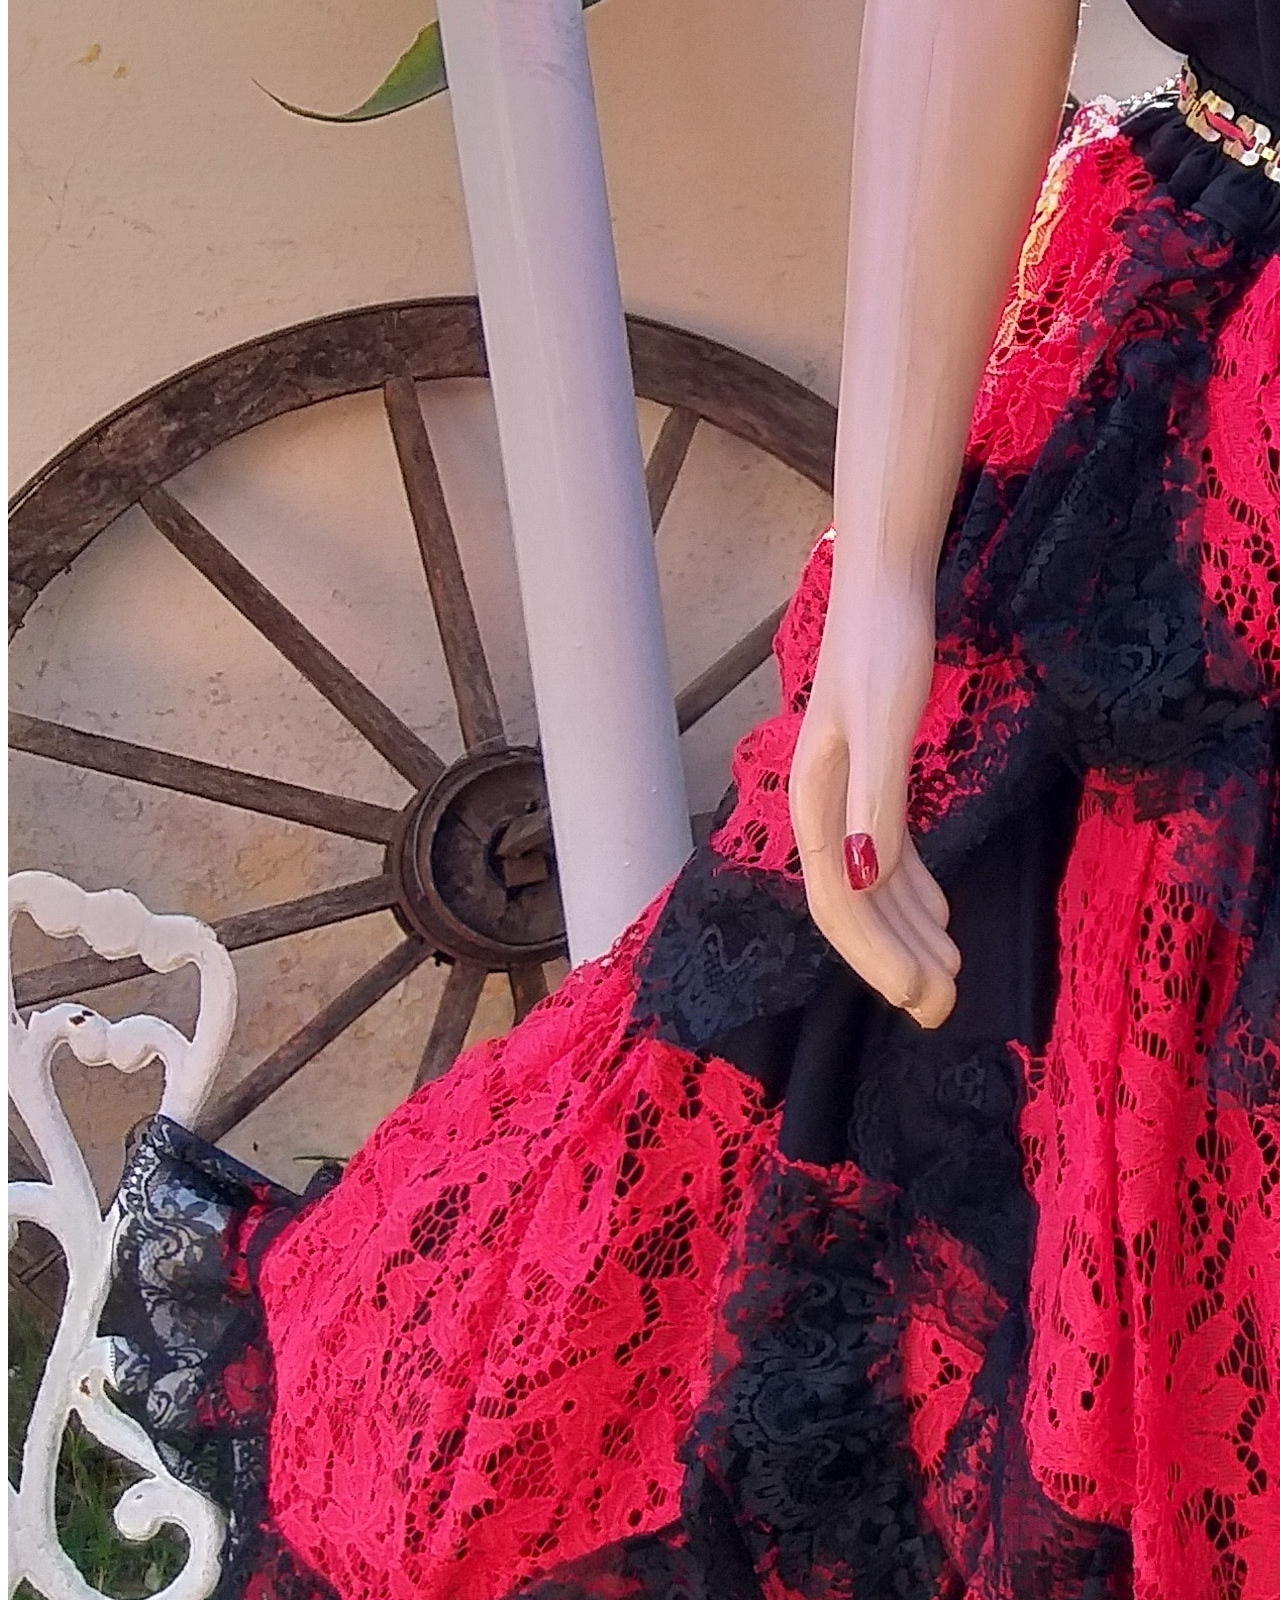
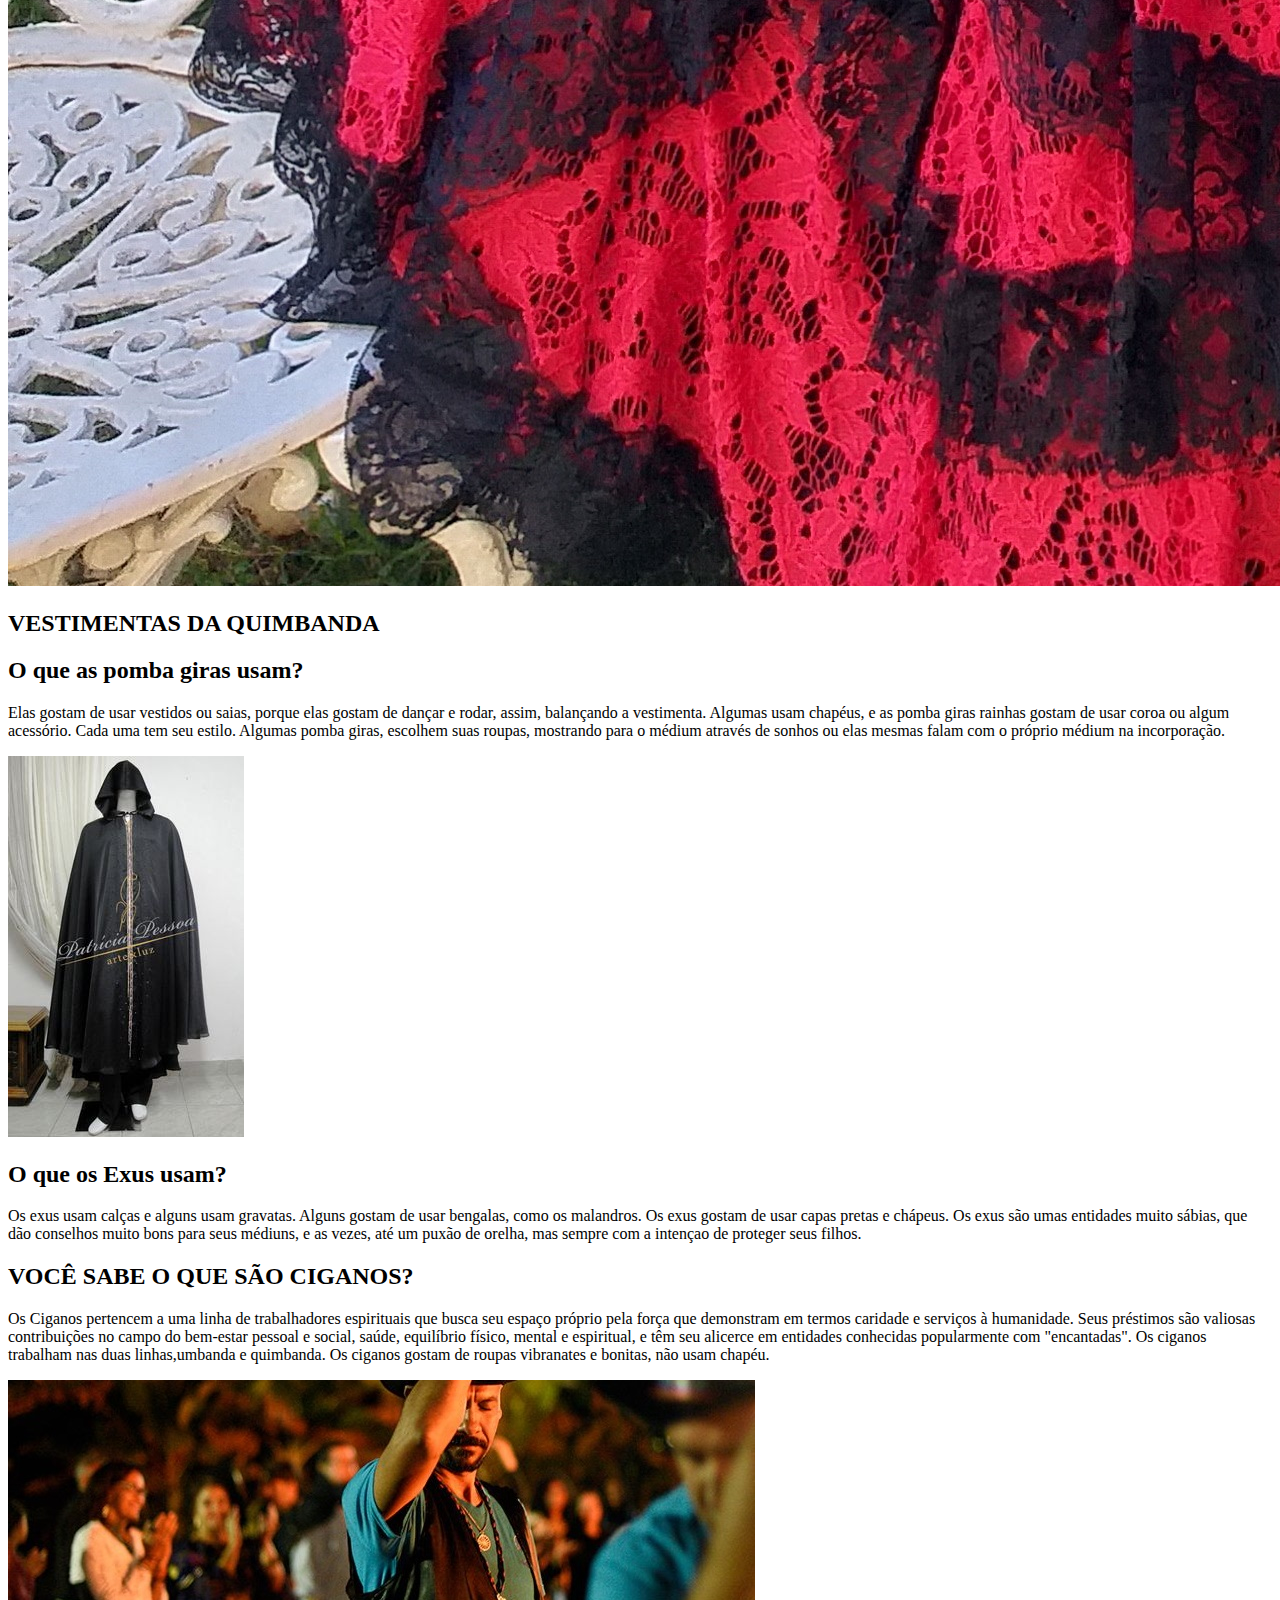
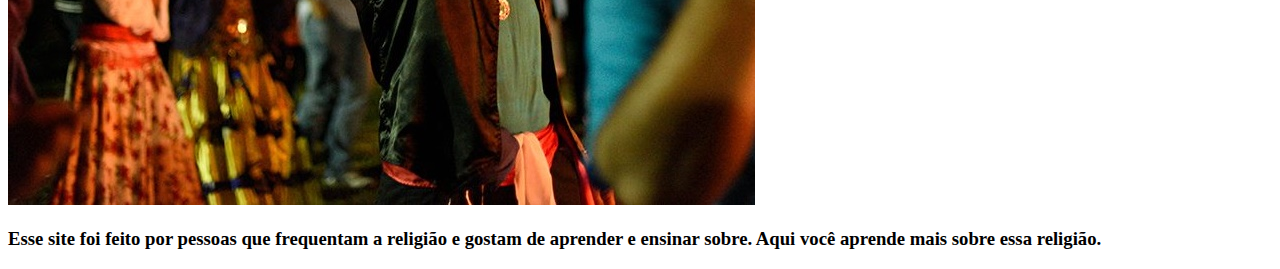
<file: sandy5.html>
<!DOCTYPE html>

<html lang="pt-br" xmlns="http://www.w3.org/1999/xhtml">
<head>
    <meta charset="utf-8" />
    <meta name="viewport" content="width=device-width, initial-scale=1, shrink-to-fit=no">

    <!-- Bootstrap CSS -->
    <link rel="stylesheet" href="https://stackpath.bootstrapcdn.com/bootstrap/4.1.3/css/bootstrap.min.css" integrity="sha384-MCw98/SFnGE8fJT3GXwEOngsV7Zt27NXFoaoApmYm81iuXoPkFOJwJ8ERdknLPMO" crossorigin="anonymous">

    <title>PONTOS DE LUZ DA UMBANDA</title>
</head>
<body class="bg-alert alert-warning container-fluid ">
<header class="container-fluid ">

    <h1 class="d-block text-center h1 text-white bg-warning "><br>PONTOS DE LUZ DA UMBANDA<br></h1>
   
	<nav aria-label="breadcrumb">
  <ol class="breadcrumb">
    <li class="breadcrumb-item"><a href="#">Home</a></li>
    <li class="breadcrumb-item"><a href="#">Biblioteca</a></li>
    <li class="breadcrumb-item active" aria-current="page">Dados</li>
  </ol>
</nav>
	<form action="/login.php" method="post">
	
	<label for="name">Pesquise:</label>
	<input type="text" name="nome" id="nome">
	 
	 <input type="submit">
	 </form>
	 
	 <a href="cadastro.html">Quero me cadastrar!</a>
<nav>	 
	<ul> 
	<li> <a href="sandy2.html">Erês e Cablocos</a></li>
	<li> <a href="sandy3.html">Curiosidades da Umbanda</a></li>
	<li> <a href="sandy4.html">Curiosidades da Quimbanda</a></li>
	<li> <a href="sandy5.html">Vestimentas da Quimbanda</a></li>					
	</ul>
</nav>	

<div class="row">

<main class="col-12 col-lg-7">
    
<section class="media row">	 
<img src="vestido.jpg" class="align-self-center mr-3 col-10 col-lg-5">
		<div class="media-body col-12 col-lg-8">
		
<h2>VESTIMENTAS DA QUIMBANDA</h2>
<h2>O que as pomba giras usam?</h2>


<p class="text-dark">Elas gostam de usar vestidos ou saias, porque elas gostam de dançar
e rodar, assim, balançando a vestimenta. Algumas usam chapéus, e as pomba giras rainhas gostam de
usar coroa ou algum acessório. Cada uma tem seu estilo.
Algumas pomba giras, escolhem suas roupas, mostrando para o médium através
de sonhos ou elas mesmas falam com o próprio médium na incorporação.</p>
</div>


</section>

<div class="clear"></div>

<section class="media row mt-5">	 

<img src="capa.jpg" class="align-self-center mr-3 col-10 col-lg-4">
		<div class="media-body col-12 col-lg-8">


<h2>O que os Exus usam?</h2>
<p>Os exus usam calças e alguns usam gravatas. Alguns gostam de usar bengalas, como os malandros.
Os exus gostam de usar capas pretas e chápeus. Os exus são umas entidades muito sábias, que dão conselhos
muito bons para seus médiuns, e as vezes, até um puxão de orelha, mas sempre com a intençao de proteger seus 
filhos.</p>

</div>

</section>
 </main>
<aside class="col-12 col-md-4 ml-lg-5">
<h2>VOCÊ SABE O QUE SÃO CIGANOS?</h2>

<p>Os Ciganos pertencem a uma linha de trabalhadores espirituais que busca seu espaço próprio pela força que demonstram em termos
 caridade e serviços à humanidade. Seus préstimos são valiosas contribuições no campo do bem-estar pessoal e social, saúde,
 equilíbrio físico, mental e espiritual, e têm seu alicerce em entidades conhecidas popularmente com "encantadas".
  Os ciganos trabalham nas duas linhas,umbanda e quimbanda. Os ciganos gostam de roupas vibranates e bonitas, não usam chapéu.</p>
 
<section class="media row">	 
 
 <img src="cigano.jpg" class="align-self-center mr-3 col-10 col-lg-10">
		



</section>
</aside>
<footer class="jumbotron jumbotron-fluid footer  bg-warning mt-5 text-black text-dark">
<h3> Esse site foi feito por pessoas que frequentam a religião e gostam de aprender
	e ensinar sobre. Aqui você aprende mais sobre essa religião.</h3>							
	
</footer>

</body>
</html>
</file>
<file: site.css>
body {
	width: 100%;
	font-family: Arial,Verdana,sans-serif;
	color:#000000 ; 
	background-color:#E0FFFF;
}
h1{
	background-color:#AFEEEE;
    padding:35px;
	text-align: center;
}

	
p {
	font-size: 100%;
	line-height: 2.2em;
	padding: 10px;
}

h2 {
	color:0088dd;
border-bottom: 1px solid #0088dd; }


section img{
	width:44%;
	margin-right:10px;
	float:left;
}


.clear {
	clear:both;
}

main {
	float:left;
	width:45%;
}

aside {
	float:right;
	width:45%
}


table {
	background-color:#FFFFFF;
	width:75%;
}

footer {
 clear: both;
 text-align: center;
background-color:#FFFFFF;
padding: 50px;
	
}

form{
	width:100%;

}


label.campo{
	width:130px;
text-align:right;
display:inline-table;
}
</file>
